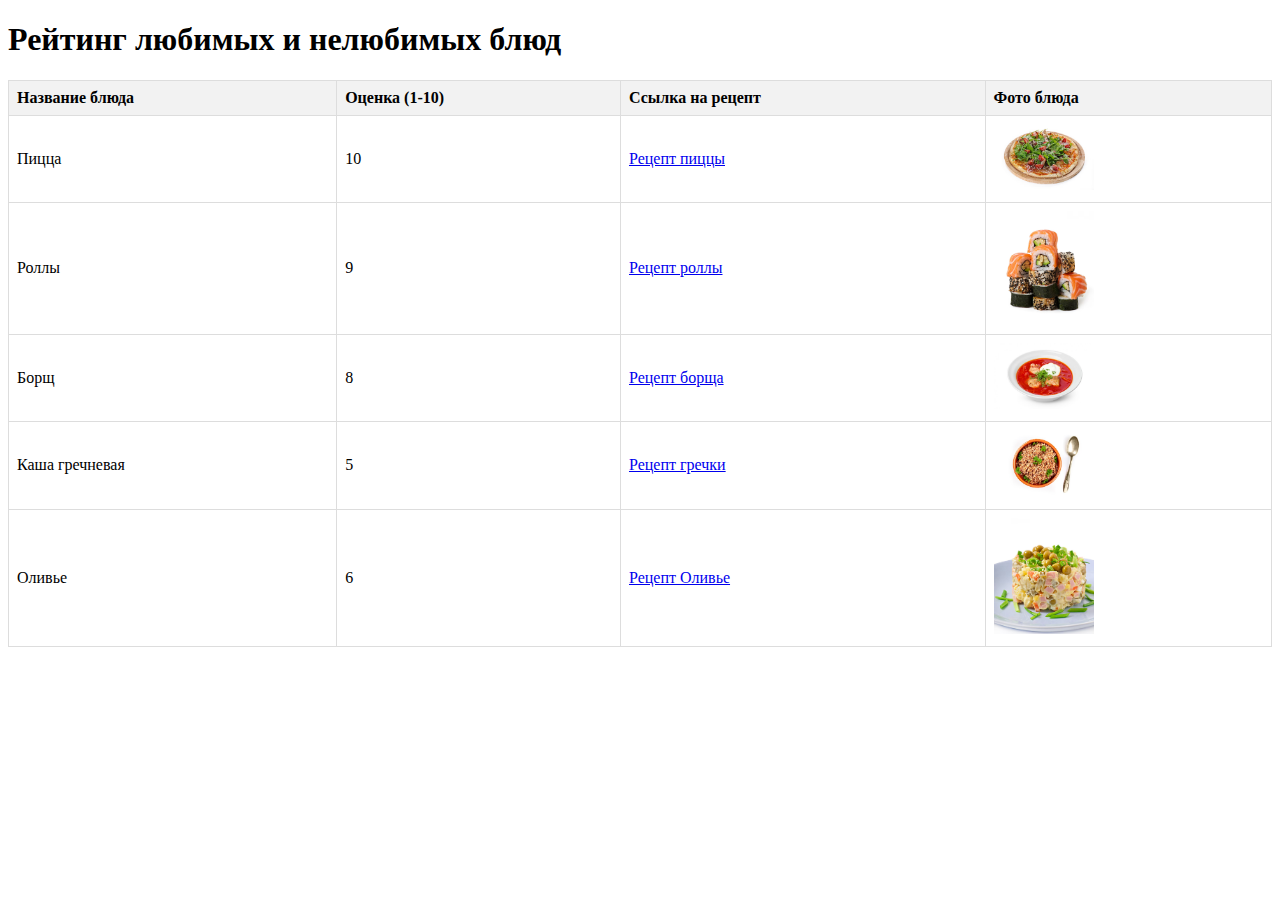
<file: index.html>
<!DOCTYPE html>
<html lang="ru">
<head>
    <meta charset="UTF-8">
    <meta name="viewport" content="width=device-width, initial-scale=1.0">
    <title>Рейтинг блюд</title>
    <style>
        table {
            width: 100%;
            border-collapse: collapse;
        }
        th, td {
            border: 1px solid #ddd;
            padding: 8px;
            text-align: left;

        }
        th {
            background-color: #f2f2f2;
        }
        img {
            width: 100px; /* Установка ширины для изображений */
            height: auto; /* Автоматическая высота для сохранения пропорций */
        }
    </style>
</head>
<body>

<h1>Рейтинг любимых и нелюбимых блюд</h1>
<table>
    <tr>
        <th>Название блюда</th>
        <th>Оценка (1-10)</th>
        <th>Ссылка на рецепт</th>
        <th>Фото блюда</th>
    </tr>
    <tr>
        <td>Пицца</td>
        <td>10</td>
        <td><a href="https://www.russianfood.com/recipes/recipe.php?rid=149817">Рецепт пиццы</a></td>
        <td><img src="images/pizza.avif" alt="Пицца"></td>
    </tr>
    <tr>
        <td>Роллы</td>
        <td>9</td>
        <td><a href="https://www.russianfood.com/recipes/recipe.php?rid=170521">Рецепт роллы</a></td>
        <td><img src="images/sushi.avif" alt="Роллы"></td>
    </tr>
    <tr>
        <td>Борщ</td>
        <td>8</td>
        <td><a href="https://www.russianfood.com/recipes/recipe.php?rid=56092">Рецепт борща</a></td>
        <td><img src="images/borsch.jpg" alt="Борщ"></td>
    </tr>
    <tr>
        <td>Каша гречневая</td>
        <td>5</td>
        <td><a href="https://www.russianfood.com/recipes/recipe.php?rid=142016">Рецепт гречки</a></td>
        <td><img src="images/grechka.jpg" alt="Каша"></td>
    </tr>
    <tr>
        <td>Оливье</td>
        <td>6</td>
        <td><a href="https://www.russianfood.com/recipes/recipe.php?rid=148333">Рецепт Оливье</a></td>
        <td><img src="images/olivier.avif" alt="Оливье"></td>
    </tr>
</table>

</body>
</html>
</file>
